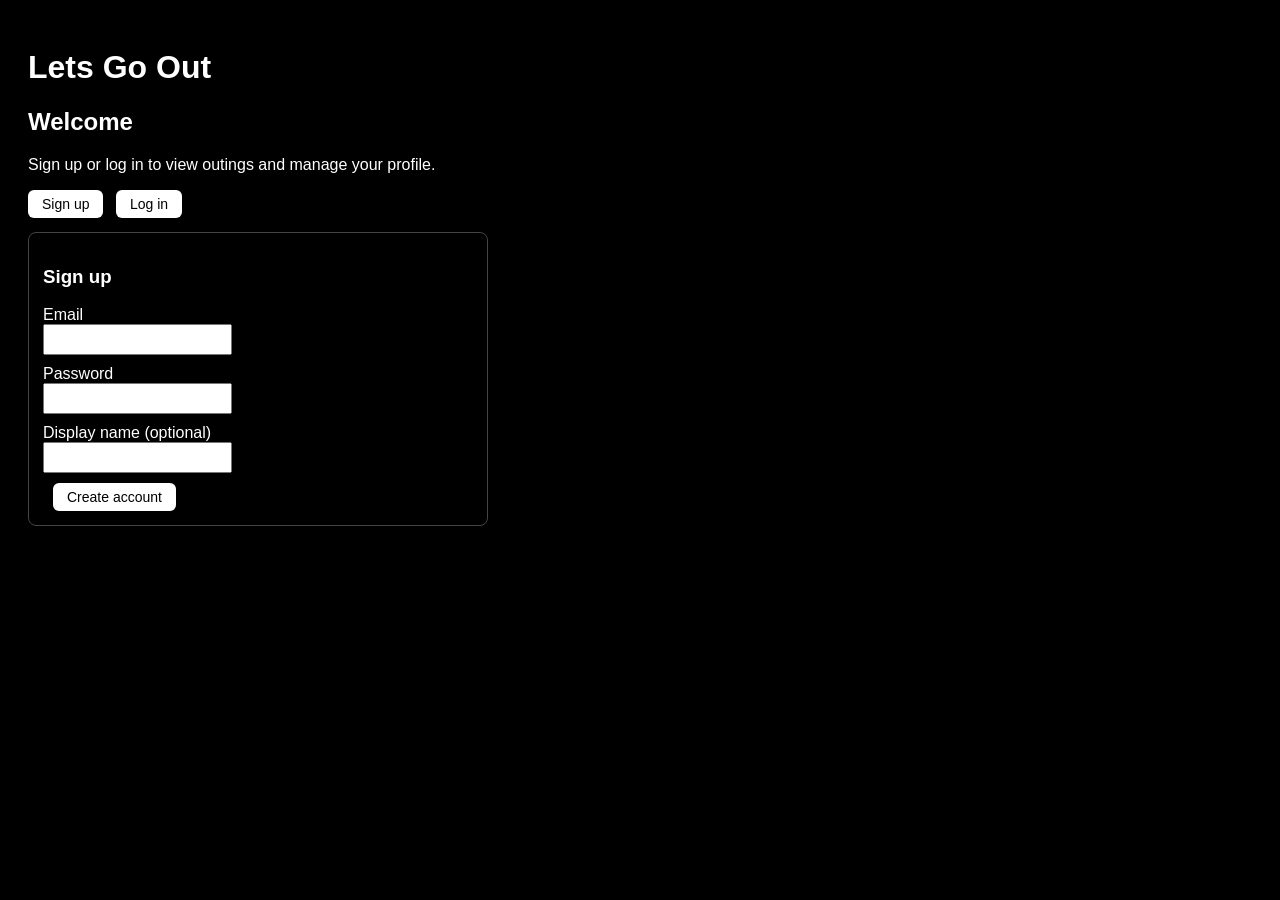
<file: frontend/index.html>
<!DOCTYPE html>
<html>
<head>
  <meta charset="UTF-8" />
  <meta http-equiv="refresh" content="0; url=home.html" />
  <title>Lets Go Out</title>
</head>
<body>
  <p>Redirecting to home page...</p>
  <p><a href="home.html">Continue to Home</a></p>
  <script>
    window.location.replace("home.html");
  </script>
</body>
</html>
</file>
<file: frontend/styles.css>
/* ------------------------------
   Global styles
------------------------------ */

body {
  background-color: #000;
  color: #fff;
  font-family: Arial, sans-serif;
  padding: 20px;
}

input,
select {
  padding: 6px 8px;
  margin-bottom: 10px;
}

#profile-email:disabled {
  background-color: #222;
  color: #bbb;
}

/* ------------------------------
   Buttons
------------------------------ */

button {
  background-color: #ffffff;
  color: #000000;
  border: none;
  border-radius: 6px;
  padding: 6px 14px;
  margin-left: 10px;
  font-size: 14px;
  cursor: pointer;
}

button:hover:not(:disabled) {
  opacity: 0.85;
}

button:disabled {
  cursor: not-allowed;
  opacity: 0.4;
  background-color: #666;
  color: #aaa;
}

.auth-section {
  max-width: 460px;
  margin-bottom: 24px;
}

.auth-toggle {
  margin-bottom: 14px;
}

.auth-toggle button {
  margin-left: 0;
  margin-right: 8px;
}

.auth-form {
  border: 1px solid #444;
  padding: 14px;
  border-radius: 8px;
}

.top-bar {
  margin-bottom: 12px;
}

.site-nav {
  margin-bottom: 16px;
}

.site-nav a {
  color: inherit;
  margin-right: 12px;
}

/* ------------------------------
   Button states
------------------------------ */

button.pending {
  background-color: #555;
  color: #ffffff;
}

button.accepted {
  background-color: #2ecc71;
  color: #000;
}

button.rejected {
  background-color: #e74c3c;
  color: #fff;
}

/* ------------------------------
   Lists
------------------------------ */

li {
  margin-bottom: 18px;
  line-height: 1.4;
}

/* ------------------------------
   Messages
------------------------------ */

.error {
  color: #ff6b6b;
  margin-bottom: 12px;
}

.success {
  color: #4cd137;
  margin-top: 10px;
}

.hidden {
  display: none;
}

/* ------------------------------
   Feed Layout Fix
------------------------------ */

.button-row {
  margin-top: 6px;
}

.location-block {
  margin-top: 4px;
}

.location-primary {
  font-weight: 600;
}

.location-secondary {
  margin-top: 2px;
}

.button-row button:first-child {
  margin-left: 0;
}

#host-profile-panel {
  border: 1px solid #444;
  border-radius: 8px;
  padding: 12px;
  margin-bottom: 16px;
}

#host-profile-details {
  white-space: pre-line;
}

.outing-edit-form {
  border: 1px solid #333;
  border-radius: 8px;
  padding: 10px;
  margin-top: 10px;
  max-width: 520px;
}

.outing-edit-form button {
  margin-left: 0;
}

/* Closed tag (host feed) */
.closed-tag {
  margin-left: 12px;
  font-weight: bold;
  color: #ff4444;
}

/* ------------------------------
   Closure Messaging (Guest)
------------------------------ */

.closed-note {
  margin-top: 6px;
  font-size: 0.9em;
  font-weight: 500;
  padding-left: 6px;
  display: block;
}

/* Color variations */
.accepted-note {
  color: #2ecc71;
}

.pending-note {
  color: #f1c40f;
}

.rejected-note {
  color: #e74c3c;
}
/* ------------------------------
   Empty State Messages
------------------------------ */

.empty-state {
  color: #999;
  font-style: italic;
  padding: 20px;
  text-align: center;
  background-color: #111;
  border: 1px dashed #333;
  border-radius: 8px;
  margin: 10px 0;
}
</file>
<file: frontend/nav.css>
/* Navigation bar styles for desktop and mobile */
.site-nav {
  display: flex;
  gap: 1.5rem;
  background: #f8f8f8;
  padding: 0.75rem 1rem;
  border-radius: 0.5rem;
  margin: 1rem 0;
  align-items: center;
}
.site-nav a {
  text-decoration: none;
  color: #333;
  font-weight: 500;
  padding: 0.5rem 1rem;
  border-radius: 0.25rem;
  transition: background 0.2s, color 0.2s;
}
.site-nav a.active {
  background: #0078d4;
  color: #fff;
}
.site-nav .nav-spacer {
  flex: 1;
}

/* Mobile styles */
@media (max-width: 700px) {
  .site-nav {
    position: fixed;
    left: 0; right: 0; bottom: 0;
    top: auto;
    background: #fff;
    border-top: 1px solid #ddd;
    border-radius: 0;
    justify-content: space-around;
    z-index: 1000;
    margin: 0;
    padding: 0.5rem 0;
  }
  .site-nav a {
    flex: 1;
    text-align: center;
    padding: 0.75rem 0.25rem;
    font-size: 1.1rem;
    border-radius: 0;
    background: none;
  }
}
</file>
